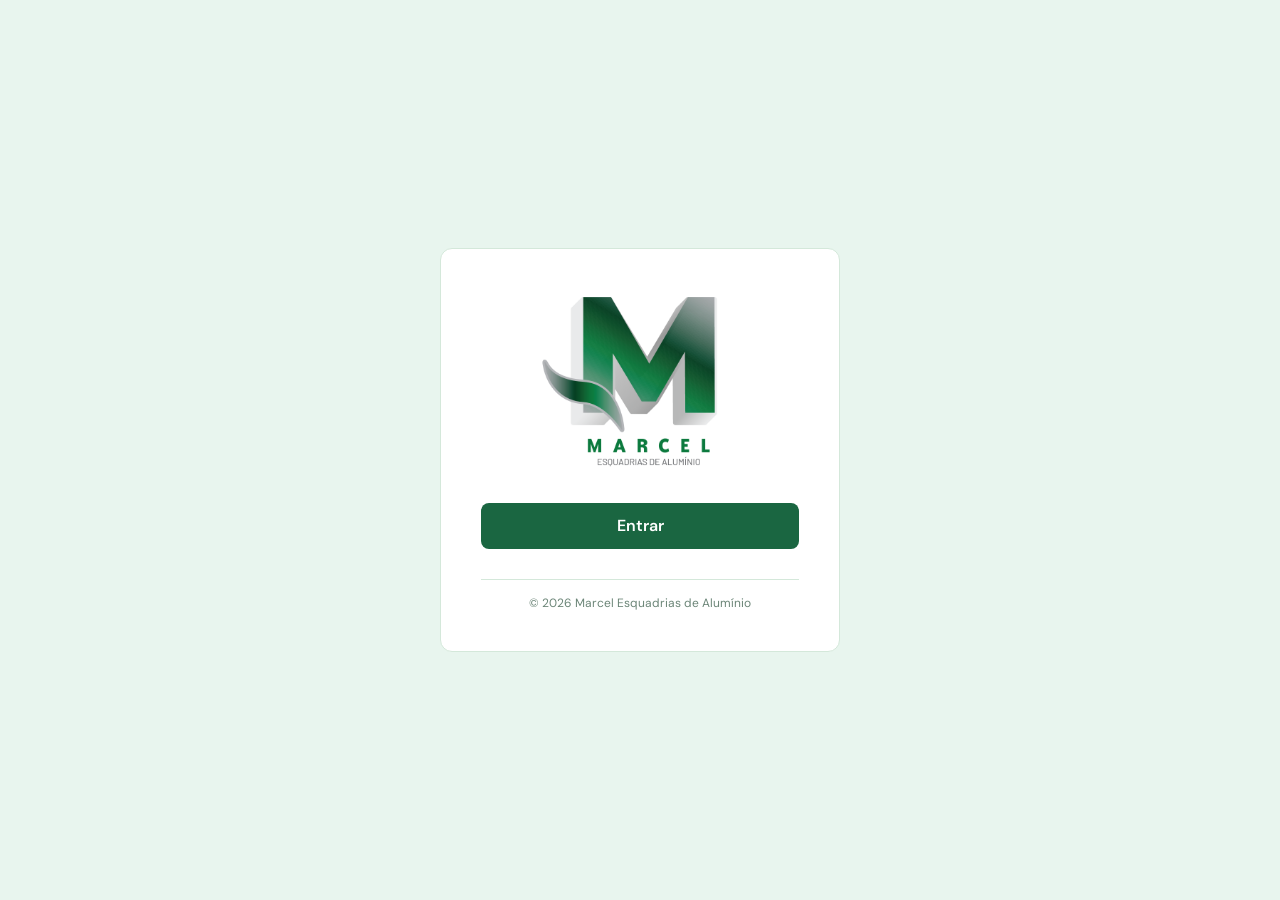
<file: login.html>
<!doctype html>
<html lang="pt-BR">
  <head>
    <meta charset="UTF-8" />
    <meta name="viewport" content="width=device-width, initial-scale=1.0" />
    <title>Marcel Esquadrias de Alumínio — Login</title>
    <meta
      http-equiv="Cache-Control"
      content="no-cache, no-store, must-revalidate"
    />
    <meta http-equiv="Pragma" content="no-cache" />
    <meta http-equiv="Expires" content="0" />
    <link rel="preconnect" href="https://fonts.googleapis.com" />
    <link rel="preconnect" href="https://fonts.gstatic.com" crossorigin />
    <link
      href="https://fonts.googleapis.com/css2?family=DM+Sans:wght@400;500;600&display=swap"
      rel="stylesheet"
    />
    <link rel="stylesheet" href="login.css" />
  </head>
  <body>
    <main class="card">
      <div class="logo-area">
        <img
          src="logo.png"
          alt="Marcel Esquadrias de Alumínio"
          class="logo-img"
        />
      </div>

      <div class="fields">
        <button type="button" class="btn-login" onclick="fazerLogin()">
          Entrar
        </button>
      </div>

      <footer class="card-footer">© 2026 Marcel Esquadrias de Alumínio</footer>
    </main>

    <script>
      function fazerLogin() {
        // Grava a "chave" na memória temporária do navegador
        sessionStorage.setItem("autenticado", "sim");

        // Direciona para o painel principal
        window.location.href = "index.html";
      }
    </script>
  </body>
</html>
</file>
<file: login.css>
* {
  box-sizing: border-box;
  margin: 0;
  padding: 0;
}

:root {
  --green-dark: #1a6641;
  --bg: #e8f5ee;
  --text-muted: #6b8577;
  --border: #d4e8da;
  --font-body: 'DM Sans', sans-serif;
}

body {
  font-family: var(--font-body);
  background-color: var(--bg);
  min-height: 100vh;
  display: flex;
  align-items: center;
  justify-content: center;
  padding: 20px;
}

.card {
  background: #ffffff;
  border-radius: 12px;
  border: 1px solid var(--border);
  width: 100%;
  max-width: 400px;
  padding: 40px;
  display: flex;
  flex-direction: column;
  gap: 30px;
}

.logo-area {
  display: flex;
  justify-content: center;
  align-items: center;
}

.logo-img {
  max-width: 200px;
  height: auto;
  display: block;
}

.fields {
  display: flex;
  flex-direction: column;
}

.btn-login {
  width: 100%;
  height: 46px;
  background: var(--green-dark);
  color: #ffffff;
  border: none;
  border-radius: 8px;
  font-family: var(--font-body);
  font-size: 16px;
  font-weight: 600;
  cursor: pointer;
  transition: background 0.2s;
}

.btn-login:hover {
  background: #134d31;
}

.card-footer {
  text-align: center;
  font-size: 12px;
  color: var(--text-muted);
  padding-top: 15px;
  border-top: 1px solid var(--border);
}
</file>
